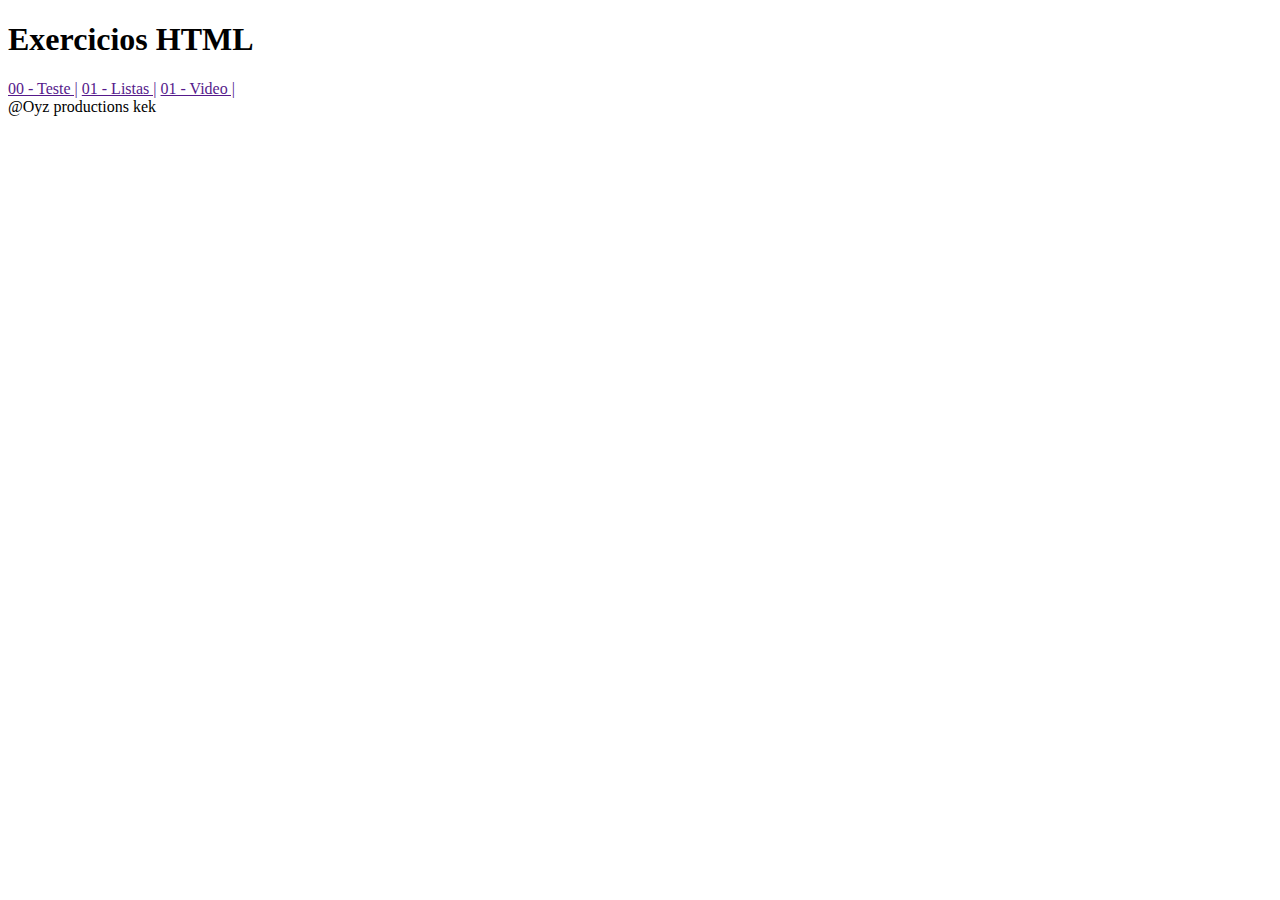
<file: index.html>
<!DOCTYPE html>
<html lang="en">
<head>
    <meta charset="UTF-8">
    <meta http-equiv="X-UA-Compatible" content="IE=edge">
    <meta name="viewport" content="width=device-width, initial-scale=1.0">
    <title>Home Projeto</title>
</head>
<body>
    <header>
        <h1>Exercicios HTML</h1>
    </header>
    <nav>
        <a href wm-nav="exercicios/teste.html">00 - Teste |</a>
        <a href wm-nav="exercicios/listas.html">01 - Listas |</a>
        <a href wm-nav="exercicios/video.html">01 - Video |</a>
    </nav> 
    <section id="content"></section>
    <footer>@Oyz productions kek</footer>
    <script>
        document.querySelectorAll('[wm-nav]').forEach(link => {
            const content = document.getElementById('content')

            link.onclick = function(e) {
                e.preventDefault()
                fetch(link.getAttribute('wm-nav'))
                    .then(resp => resp.text())
                    .then(html => content.innerHTML = html)
            }
        })
    </script>
</body>
</html>
</file>
